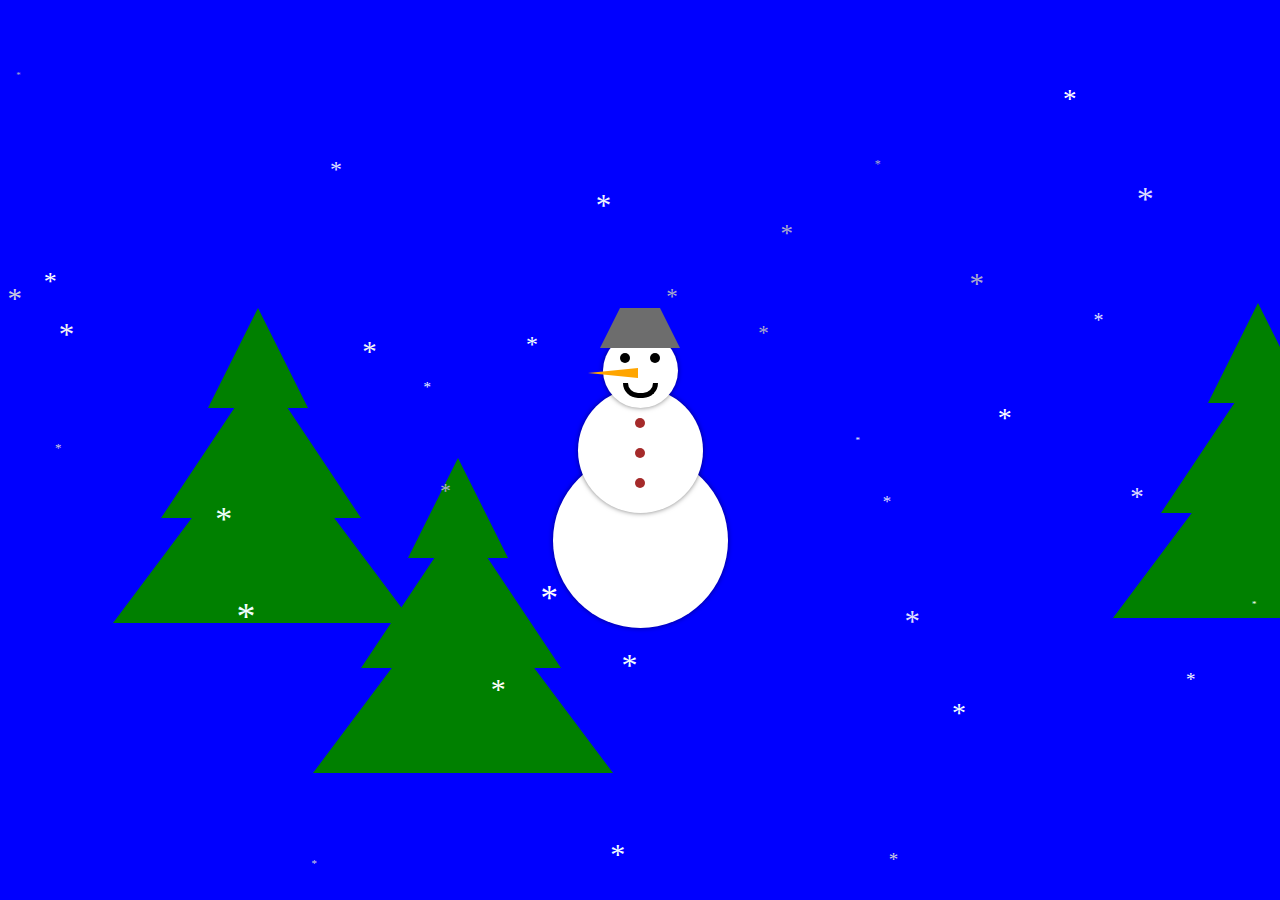
<file: index.html>
<!DOCTYPE html>
<html lang="en">
<head>
    <meta charset="UTF-8">
    <meta http-equiv="X-UA-Compatible" content="IE=edge">
    <meta name="viewport" content="width=device-width, initial-scale=1.0">
    <title>Snowman</title>
    <link rel="stylesheet" href="./style.css">
</head>
<body>
    <div class="snowman">
        <div class="hat"></div>
        <div class="ball head">
            <div class="eyes">
                <div class="eye"></div>
                <div class="eye"></div>
            </div>
            <div class="carrot"></div>
            <div class="small"></div>
        </div>

        <div class="ball body">
            <div class="buttons">
                <div class="button"></div>
                <div class="button"></div>
                <div class="button"></div>
            </div>
        </div>
        <div class="ball bottom"></div>
    </div>

    <div class="сhristmas-tree">
        <div class="triangle u"></div>
        <div class="triangle m"></div>
        <div class="triangle b"></div>
    </div>

    <div class="сhristmas-tree">
        <div class="triangle u1"></div>
        <div class="triangle m1"></div>
        <div class="triangle b1"></div>
    </div>
    <div class="сhristmas-tree">
        <div class="triangle u2"></div>
        <div class="triangle m2"></div>
        <div class="triangle b2"></div>
    </div>
    <div class="сhristmas-tree">
        <div class="triangle u3"></div>
        <div class="triangle m3"></div>
        <div class="triangle b3"></div>
    </div>
    
    <script src="./main.js"></script>
</body>
</html>
</file>
<file: style.css>
body {
  background-color: blue;
}
.snowman {
  display: flex;
  flex-direction: column;
  align-items: center;
}
.hat {
  height: 0;
  width: 40px;
  border-bottom: 40px solid rgb(109, 109, 109);
  border-left: 20px solid transparent;
  border-right: 20px solid transparent;
  z-index: 1000;
  margin-bottom: -15px;
  margin-top: 300px;
}
.ball{
    border-radius: 50%;
    background-color: white;
    box-shadow: 0 0 5px rgba(0,0,0,0.5);
}
.head {
    height: 75px;
    width: 75px;
    margin-bottom: -20px;
    z-index: 100;
}
.head .eyes {
    display: flex;
    justify-content: space-between;
    width: 40px;
    position: relative;
    top: 20px;
    margin: auto;
}
.head .eyes .eye {
    height: 10px;
    width: 10px;
    border-radius: 50%;
    background-color: black;
}
 
.head .carrot {
    width: 0; 
    height: 0;
    position: relative;
    top: 25px;
    left: -15px;
    border-top: 5px solid transparent;
    border-right: 50px solid orange;
    border-bottom: 5px solid transparent;
}
 
.head .small {
    position: relative;
    top: 20px;
    left: 30px;
    height: 25px;
    width: 10px;
    border-radius: 50px 0 0 50px;
    border-top: 5px solid #000;
    border-left: 5px solid #000;
    border-bottom: 5px solid #000;
    transform: rotate(-90deg);
}
.body {
    height: 125px;
    width: 125px;
    margin-bottom: -60px;
    z-index: 10;
}
 
.body .buttons {
    display: flex;
    flex-direction: column;
    align-items: center;
    height: 90px;
    position: relative;
    top: 30px;
}
 
.body .button {
    height: 10px;
    width: 10px;
    border-radius: 50%;
    background-color: brown;
    margin-bottom: 20px;
}
 
.bottom {
    height: 175px;
    width: 175px;
    z-index: 1;
}
.u {
	width: 0;
	height: 0;
	border-left: 50px solid transparent;
	border-right: 50px solid transparent;
	border-bottom: 100px solid green;
  margin-left: 200px;
  margin-top: -320px;
}
.m {
	width: 0;
	height: 0;
	border-left: 100px solid transparent;
	border-right: 100px solid transparent;
	border-bottom: 150px solid green;
  margin-left: 153px;
  margin-top: -40px;
}
.b {
	width: 0;
	height: 0;
	border-left: 150px solid transparent;
	border-right: 150px solid transparent;
	border-bottom: 200px solid green;
  margin-left: 105px;
  margin-top: -95px;
}
.u1 {
	width: 0;
	height: 0;
	border-left: 50px solid transparent;
	border-right: 50px solid transparent;
	border-bottom: 100px solid green;
  margin-left: 1200px;
  margin-top: -320px;
}
.m1 {
	width: 0;
	height: 0;
	border-left: 100px solid transparent;
	border-right: 100px solid transparent;
	border-bottom: 150px solid green;
  margin-left: 1153px;
  margin-top: -40px;
}
.b1 {
	width: 0;
	height: 0;
	border-left: 150px solid transparent;
	border-right: 150px solid transparent;
	border-bottom: 200px solid green;
  margin-left: 1105px;
  margin-top: -95px;
}
.u2 {
	width: 0;
	height: 0;
	border-left: 50px solid transparent;
	border-right: 50px solid transparent;
	border-bottom: 100px solid green;
  margin-left: 400px;
  margin-top: -160px;
}
.m2 {
	width: 0;
	height: 0;
	border-left: 100px solid transparent;
	border-right: 100px solid transparent;
	border-bottom: 150px solid green;
  margin-left: 353px;
  margin-top: -40px;
}
.b2 {
	width: 0;
	height: 0;
	border-left: 150px solid transparent;
	border-right: 150px solid transparent;
	border-bottom: 200px solid green;
  margin-left: 305px;
  margin-top: -95px;
}
.u3 {
	width: 0;
	height: 0;
	border-left: 50px solid transparent;
	border-right: 50px solid transparent;
	border-bottom: 100px solid green;
  margin-left: 1700px;
  margin-top: -588px;
}
.m3 {
	width: 0;
	height: 0;
	border-left: 100px solid transparent;
	border-right: 100px solid transparent;
	border-bottom: 150px solid green;
  margin-left: 1653px;
  margin-top: -40px;
}
.b3 {
	width: 0;
	height: 0;
	border-left: 150px solid transparent;
	border-right: 150px solid transparent;
	border-bottom: 200px solid green;
  margin-left: 1605px;
  margin-top: -95px;
}
</file>
